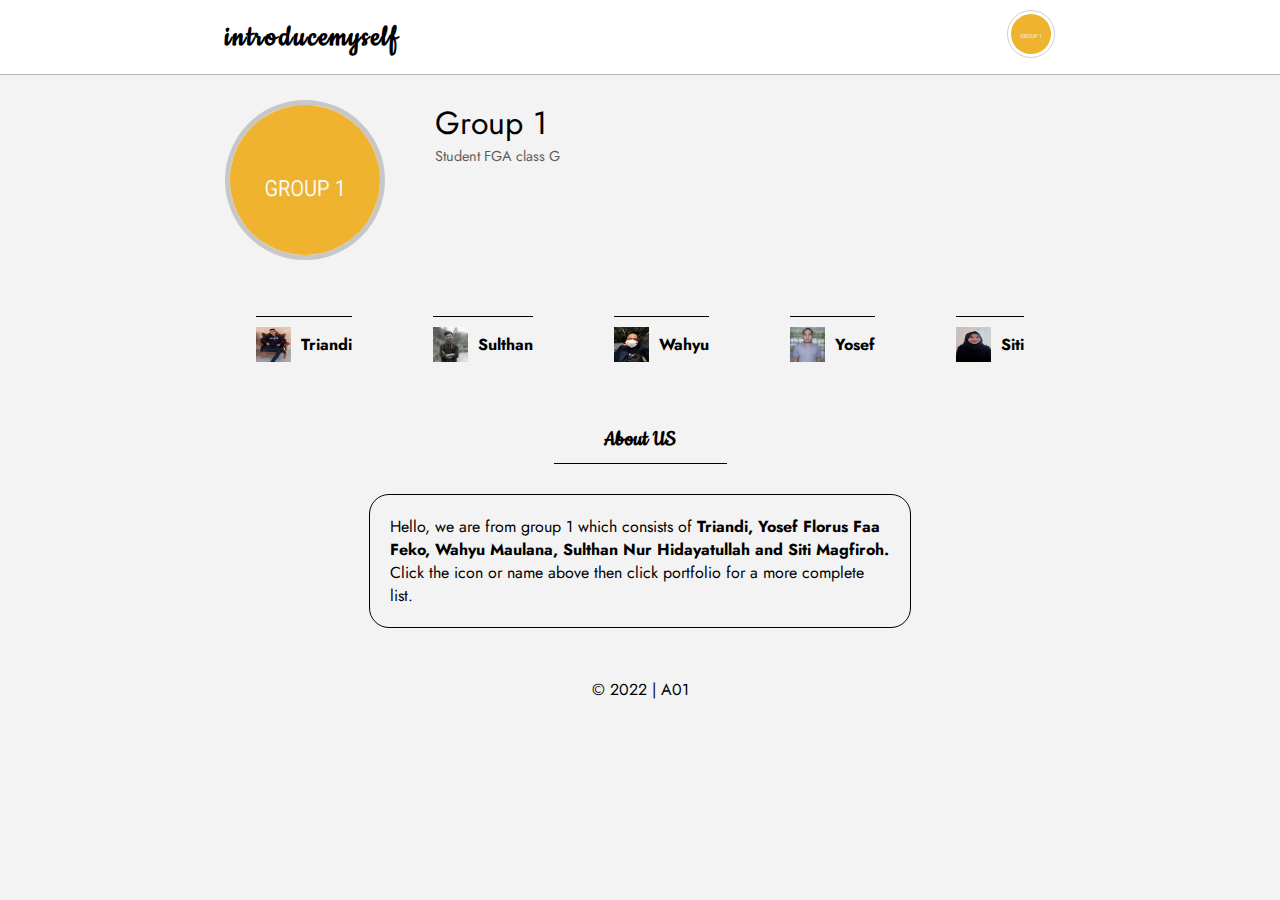
<file: index.html>
<!DOCTYPE html>
<html lang="en">
  <head>
    <meta charset="UTF-8" />
    <meta http-equiv="X-UA-Compatible" content="IE=edge" />
    <meta name="viewport" content="width=device-width, initial-scale=1.0" />
    <title>Group 1 | My Team</title>
    <link rel="stylesheet" href="assets/css/style.css" />
    <link rel="icon" type="image/Svg" href="./assets/img/Group1.jpg" />
  </head>

  <body>
    <header>
      <div class="headerProfil">
        <div class="logo">
          <a href="../">introducemyself</a>
        </div>

        <div class="profil">
          <a href=""><img width="40" height="40" src="./assets/img/Group1.jpg" alt="" /></a>
        </div>
      </div>
    </header>

    <main>
      <div class="boxProfil">
        <div class="containerProfil">
          <img width="150" height="150" src="./assets/img/Group1.jpg" alt="" />
        </div>

        <div class="bio">
          <div class="nama">Group 1</div>

          <div class="pofesi">Student FGA class G</div>
        </div>
      </div>

      <div class="containerMenu">
        <div class="menu">
          <a href="./Our-Team/Andi/">
            <div class="aboutMe">
              <p><img width="35" height="35" src="./assets/img/Andi1.jpeg" alt="" /> <span class="type">Triandi</span></p>
            </div>
          </a>

          <a href="./Our-Team/Sulthan/">
            <div class="aboutMe">
              <p><img width="35" height="35" src="./Our-Team/Sulthan/assets/img/sulthan.jpg" alt="" /> <span class="type">Sulthan</span></p>
            </div>
          </a>

          <a href="./Our-Team/Wahyu/">
            <div class="aboutMe">
              <p><img width="35" height="35" src="./Our-Team/Wahyu/assets/img/wahyu.jpg" alt="" /> <span class="type">Wahyu</span></p>
            </div>
          </a>

          <a href="./Our-Team/Yosef/">
            <div class="aboutMe">
              <p><img width="35" height="35" src="./Our-Team/Yosef/assets/img/Yosef.jpg" alt="" /> <span class="type">Yosef</span></p>
            </div>
          </a>

          <a href="./Our-Team/Siti/">
            <div class="aboutMe">
              <p><img width="35" height="35" src="./Our-Team/Siti/assets/img/SitiMagfiroh.jpg" alt="" /> <span class="type">Siti</span></p>
            </div>
          </a>
        </div>
      </div>
      
      <div class="continerForAboutme">
        <div class="forAboutmeTitle">About US</div>

        <div class="forAboutMe">
          <!-- about us -->
          <p>Hello, we are from group 1 which consists of <b>Triandi, Yosef Florus Faa Feko, Wahyu Maulana, Sulthan Nur Hidayatullah and Siti Magfiroh.</b> Click the icon or name above then click portfolio for a more complete list.</b></p>
        </div>
      </div>

      <footer>
        <center>
        <div class="copyright">
            © 2022 | A01
        </div> </center>
     </footer>
      </div>
       </div>
    </main>
  </body>
</html>
</file>
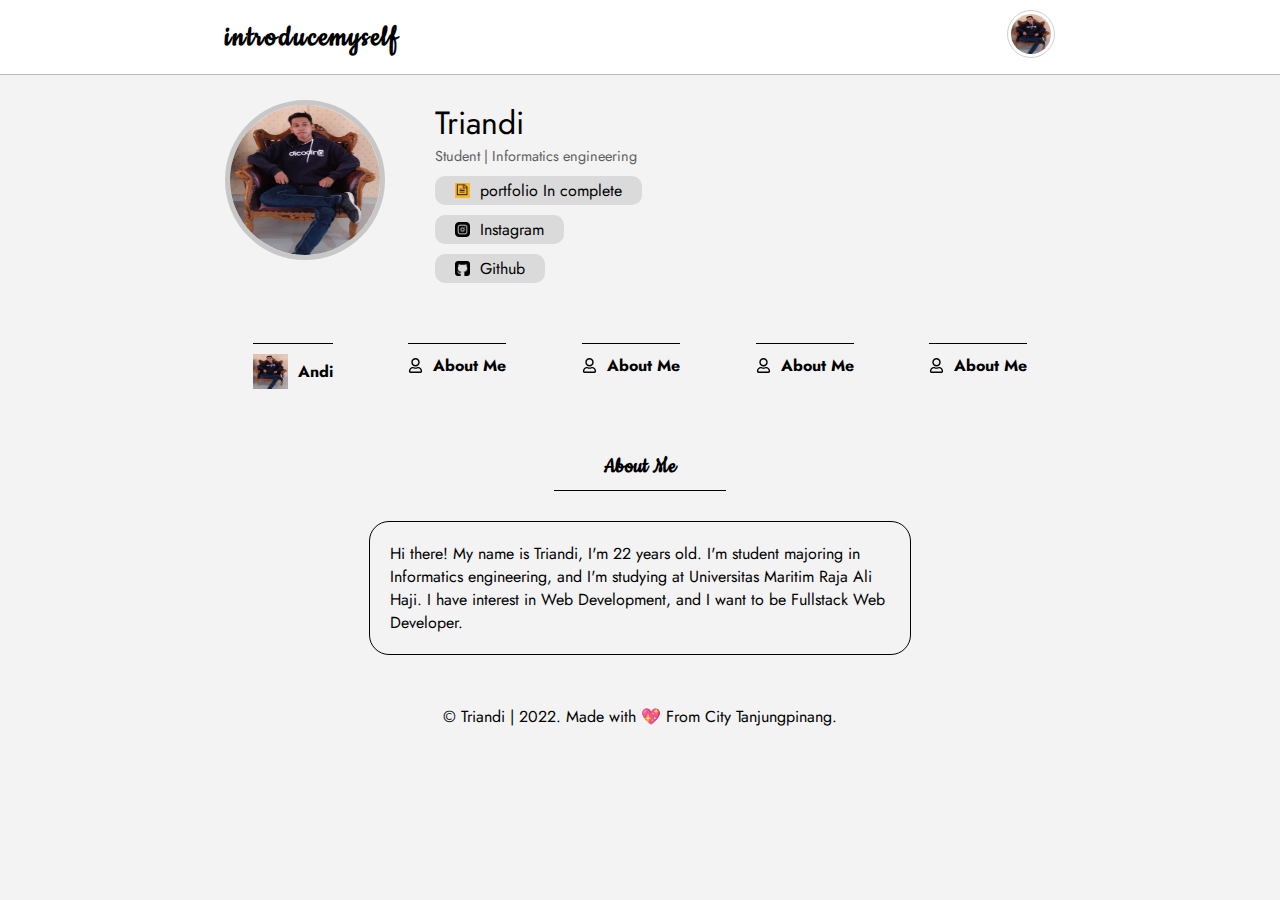
<file: Our-Team/Andi/index.html>
<!DOCTYPE html>
<html lang="en">
  <head>
    <meta charset="UTF-8" />
    <meta http-equiv="X-UA-Compatible" content="IE=edge" />
    <meta name="viewport" content="width=device-width, initial-scale=1.0" />
    <title>Triandi</title>
    <link rel="stylesheet" href="assets/css/style.css" />
    <link rel="icon" type="image/Svg" href="../../assets/img/Andi1.jpeg" />
  </head>

  <body>
    <header>
      <div class="headerProfil">
        <div class="logo">
          <a href="../../">introducemyself</a>
        </div>

        <div class="profil">
          <a href="../"><img width="40" height="40" src="../../assets/img/Andi1.jpeg" alt="" /></a>
        </div>
      </div>
    </header>

    <main>
      <div class="boxProfil">
        <div class="containerProfil">
          <img width="150" height="150" src="../../assets/img/Andi1.jpeg" alt="" />
        </div>

        <div class="bio">
          <div class="nama">Triandi</div>

          <div class="pofesi">Student | Informatics engineering</div>

          <div class="facebook">
            <a href="../Andi/Triandi/" target="_blank">
              <p><img width="15" height="15" src="../Andi/assets/img/cv.JPG" alt="" /> portfolio In complete</p>
            </a>
          </div>

          <div class="facebook">
            <a href="https://www.instagram.com/triandi.ntx/" target="_blank">
              <p><img width="15" height="15" src="assets/img/instagram.png" alt="" /> Instagram</p>
            </a>
          </div>

          <div class="facebook">
            <a href="https://github.com/triandi-ntx" target="_blank">
              <p><img width="15" height="15" src="assets/img/github.png" alt="" /> Github</p>
            </a>
          </div>
        </div>
      </div>

      <div class="containerMenu">
        <div class="menu">
          <a href="./Our-Team/Andi/">
            <div class="aboutMe">
              <p><img width="35" height="35" src="./assets/img/Andi1.jpeg" alt="" /> <span class="type">Andi</span></p>
            </div>
          </a>

          <a href="./Our-Team/Sultan/">
            <div class="aboutMe">
              <p><img width="15" height="15" src="assets/img/user.svg" alt="" /> <span class="type">About Me</span></p>
            </div>
          </a>

          <a href="./Our-Team/Wahyu/">
            <div class="aboutMe">
              <p><img width="15" height="15" src="assets/img/user.svg" alt="" /> <span class="type">About Me</span></p>
            </div>
          </a>

          <a href="./Our-Team/Yosef/">
            <div class="aboutMe">
              <p><img width="15" height="15" src="assets/img/user.svg" alt="" /> <span class="type">About Me</span></p>
            </div>
          </a>

          <a href="./Our-Team/Siti/">
            <div class="aboutMe">
              <p><img width="15" height="15" src="assets/img/user.svg" alt="" /> <span class="type">About Me</span></p>
            </div>
          </a>
        </div>
      </div>

      <div class="continerForAboutme">
        <div class="forAboutmeTitle">About Me</div>

        <div class="forAboutMe">
          <!-- about me keterangan -->
          <p>
            Hi there! My name is Triandi, I'm 22 years old. I'm student majoring in Informatics engineering, and I'm studying at Universitas Maritim Raja Ali Haji. I have interest in Web Development, and I want to be Fullstack Web
            Developer.
          </p>
        </div>
      </div>

      <footer>
        <center>
        <div class="copyright">
          <p class="copy">&copy; Triandi | 2022. Made with &#128150 From City Tanjungpinang.</p>
        </div> </center>
     </footer>
      </div>
       </div>
    </main>
  </body>
</html>
    </main>
  </body>
</html>
</file>
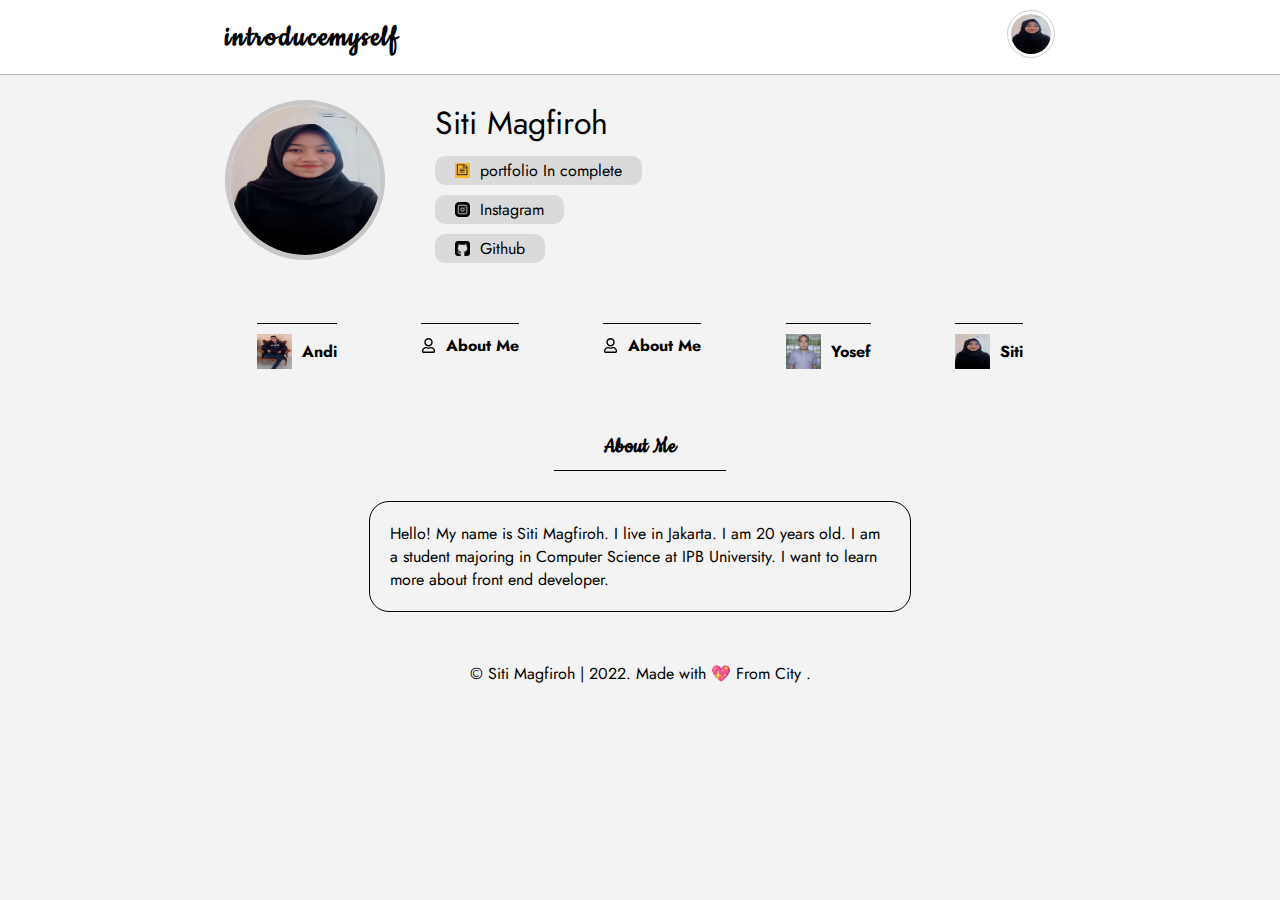
<file: Our-Team/Siti/index.html>
<!DOCTYPE html>
<html lang="en">
  <head>
    <meta charset="UTF-8" />
    <meta http-equiv="X-UA-Compatible" content="IE=edge" />
    <meta name="viewport" content="width=device-width, initial-scale=1.0" />
    <title>Siti Magfiroh</title>
    <link rel="stylesheet" href="assets/css/style.css" />
    <link rel="icon" type="image/Svg" href="../Siti/assets/img/SitiMagfiroh.jpg" />
  </head>

  <body>
    <header>
      <div class="headerProfil">
        <div class="logo">
          <a href="../../">introducemyself</a>
        </div>

        <div class="profil">
          <a href="../"><img width="40" height="40" src="./assets/img/SitiMagfiroh.jpg" alt="" /></a>
        </div>
      </div>
    </header>

    <main>
      <div class="boxProfil">
        <div class="containerProfil">
          <img width="150" height="150" src="./assets/img/SitiMagfiroh.jpg" alt="" />
        </div>

        <div class="bio">
          <div class="nama">Siti Magfiroh</div>

          <div class="pofesi"></div>

          <div class="facebook">
            <a href="../Siti/SitiMagfiroh/" target="_blank">
              <p><img width="15" height="15" src="../Andi/assets/img/cv.JPG" alt="" /> portfolio In complete</p>
            </a>
          </div>

          <div class="facebook">
            <a href="https://www.instagram.com/sitimagfirh" target="_blank">
              <p><img width="15" height="15" src="assets/img/instagram.png" alt="" /> Instagram</p>
            </a>
          </div>

          <div class="facebook">
            <a href="https://github.com/SitiMagfiroh" target="_blank">
              <p><img width="15" height="15" src="assets/img/github.png" alt="" /> Github</p>
            </a>
          </div>
        </div>
      </div>
      <div class="containerMenu">
        <div class="menu">
          <a href="../Andi/">
            <div class="aboutMe">
              <p><img width="35" height="35" src="../../assets/img/Andi1.jpeg" alt="" /> <span class="type">Andi</span></p>
            </div>
          </a>

          <a href="../Sultan/">
            <div class="aboutMe">
              <p><img width="15" height="15" src="assets/img/user.svg" alt="" /> <span class="type">About Me</span></p>
            </div>
          </a>

          <a href="../Wahyu/">
            <div class="aboutMe">
              <p><img width="15" height="15" src="assets/img/user.svg" alt="" /> <span class="type">About Me</span></p>
            </div>
          </a>

          <a href="../Yosef/">
            <div class="aboutMe">
              <p><img width="35" height="35" src="../Yosef/assets/img/Yosef.jpg" alt="" /> <span class="type">Yosef</span></p>
            </div>
          </a>

          <a href="../Siti/">
            <div class="aboutMe">
              <p><img width="35" height="35" src="../Siti/assets/img/SitiMagfiroh.jpg" alt="" /> <span class="type">Siti</span></p>
            </div>
          </a>
        </div>
      </div>

      <div class="continerForAboutme">
        <div class="forAboutmeTitle">About Me</div>

        <div class="forAboutMe">
          <!-- about me keterangan -->
          <p>
            Hello! My name is Siti Magfiroh. I live in Jakarta. I am 20 years old. I am a student majoring in Computer Science at IPB University. I want to learn more about front end developer.
          </p>
        </div>
      </div>

      <footer>
        <center>
        <div class="copyright">
          <p class="copy">&copy; Siti Magfiroh | 2022. Made with &#128150 From City .</p>
        </div> </center>
     </footer>
      </div>
       </div>
    </main>
  </body>
</html>
</file>
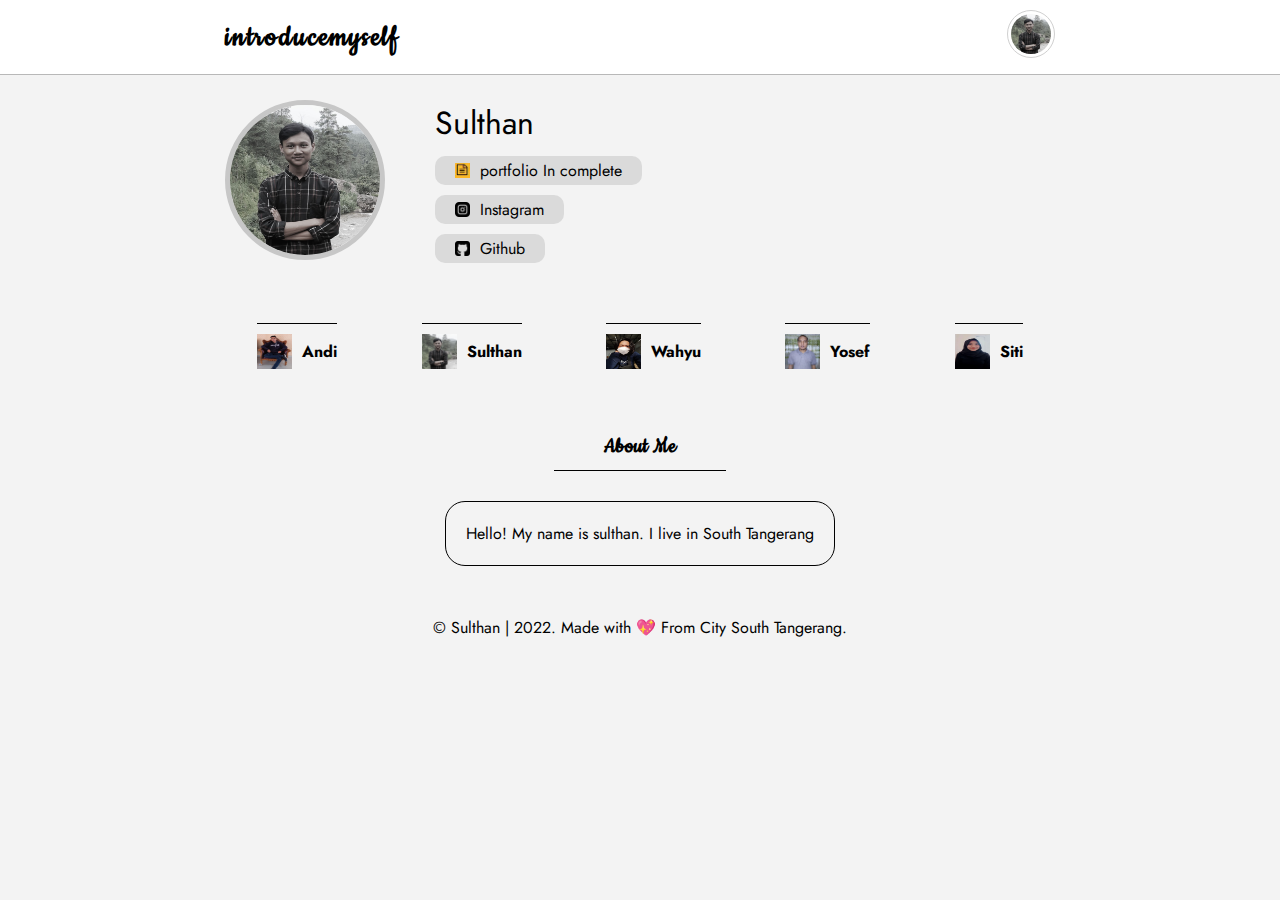
<file: Our-Team/Sulthan/index.html>
<!DOCTYPE html>
<html lang="en">
  <head>
    <meta charset="UTF-8" />
    <meta http-equiv="X-UA-Compatible" content="IE=edge" />
    <meta name="viewport" content="width=device-width, initial-scale=1.0" />
    <title>Sulthan</title>
    <link rel="stylesheet" href="assets/css/style.css" />
    <link rel="icon" type="image/Svg" href="./assets/img/sulthan.jpg" />
  </head>

  <body>
    <header>
      <div class="headerProfil">
        <div class="logo">
          <a href="../../">introducemyself</a>
        </div>

        <div class="profil">
          <a href="../"><img width="40" height="40" src="./assets/img/sulthan.jpg" alt="" /></a>
        </div>
      </div>
    </header>

    <main>
      <div class="boxProfil">
        <div class="containerProfil">
          <img width="150" height="150" src="./assets/img/sulthan.jpg" alt="" />
        </div>

        <div class="bio">
          <div class="nama">Sulthan</div>
          <div class="pofesi"></div>
          
          <div class="facebook">
            <a href="../Sulthan/sulthan/" target="_blank">
              <p><img width="15" height="15" src="../Andi/assets/img/cv.JPG" alt="" /> portfolio In complete</p>
            </a>
          </div>

          <div class="facebook">
            <a href="https://www.instagram.com/sulthan.31/" target="_blank">
              <p><img width="15" height="15" src="assets/img/instagram.png" alt="" /> Instagram</p>
            </a>
          </div>

          <div class="facebook">
            <a href="https://github.com/sulthanhdyt" target="_blank">
              <p><img width="15" height="15" src="assets/img/github.png" alt="" /> Github</p>
            </a>
          </div>
        </div>
      </div>

      <div class="containerMenu">
        <div class="menu">
          <a href="../Andi/">
            <div class="aboutMe">
              <p><img width="35" height="35" src="../../assets/img/Andi1.jpeg" alt="" /> <span class="type">Andi</span></p>
            </div>
          </a>

          <a href="../Sulthan/">
            <div class="aboutMe">
              <p><img width="35" height="35" src="../Sulthan/assets/img/sulthan.jpg" alt="" /> <span class="type">Sulthan</span></p>
            </div>
          </a>

          <a href="../Wahyu/">
            <div class="aboutMe">
              <p><img width="35" height="35" src="../Wahyu/assets/img/wahyu.jpg" alt="" /> <span class="type">Wahyu</span></p>
            </div>
          </a>

          <a href="../Yosef/">
            <div class="aboutMe">
              <p><img width="35" height="35" src="../Yosef/assets/img/Yosef.jpg" alt="" /> <span class="type">Yosef</span></p>
            </div>
          </a>

          <a href="../Siti/">
            <div class="aboutMe">
              <p><img width="35" height="35" src="../Siti/assets/img/SitiMagfiroh.jpg" alt="" /> <span class="type">Siti</span></p>
            </div>
          </a>
        </div>
      </div>

      <div class="continerForAboutme">
        <div class="forAboutmeTitle">About Me</div>

        <div class="forAboutMe">
          <!-- about me keterangan -->
          <p>Hello! My name is sulthan. I live in South Tangerang</p>
        </div>
      </div>
    </main>

    <footer>
      <center>
      <div class="copyright">
        <p class="copy">&copy; Sulthan | 2022. Made with &#128150 From City South Tangerang.</p>
      </div> </center>
   </footer>
    </div>
     </div>
  </main>
</body>
</html>
</file>
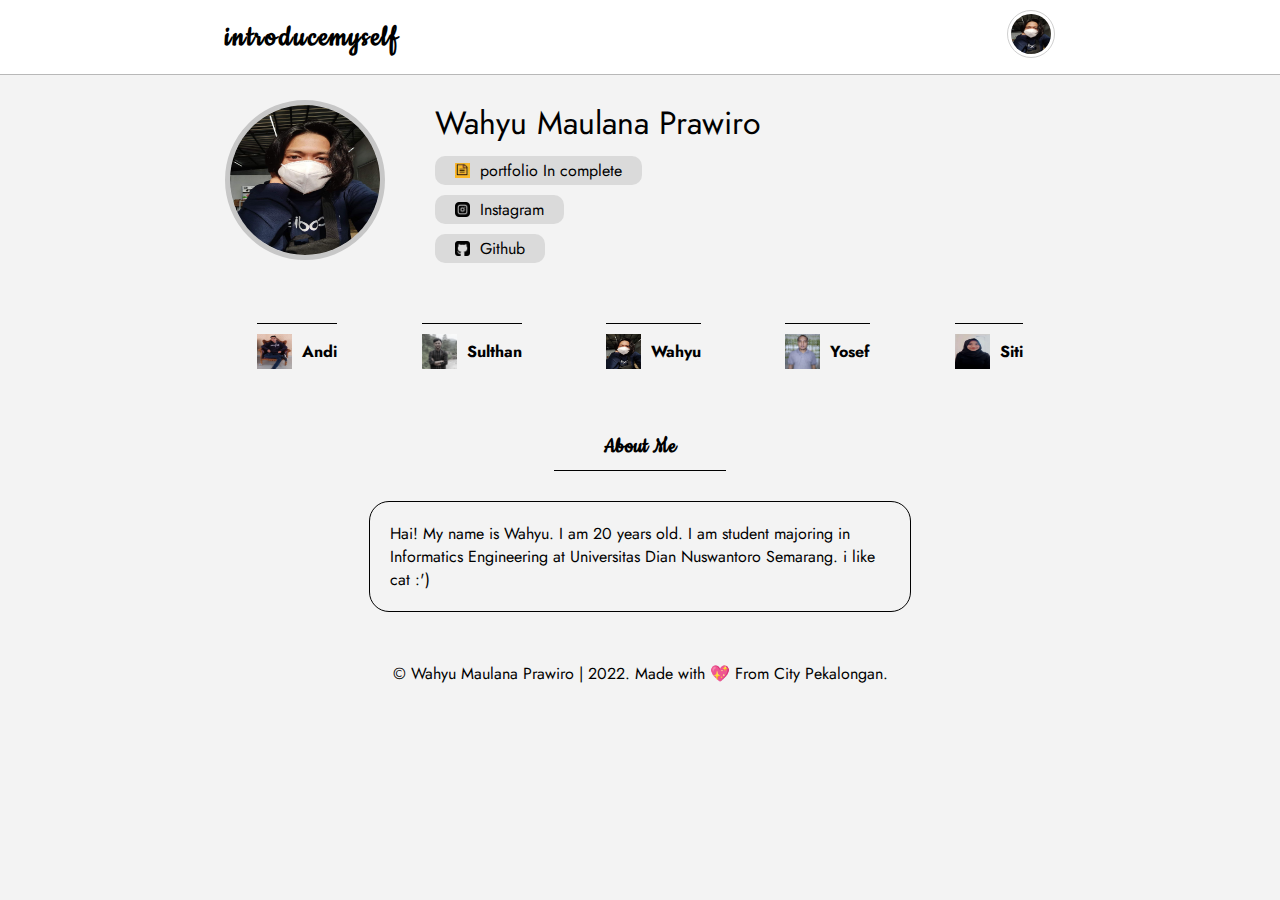
<file: Our-Team/Wahyu/index.html>
<!DOCTYPE html>
<html lang="en">
  <head>
    <meta charset="UTF-8" />
    <meta http-equiv="X-UA-Compatible" content="IE=edge" />
    <meta name="viewport" content="width=device-width, initial-scale=1.0" />
    <title>Wahyu Maulana Prawiro</title>
    <link rel="stylesheet" href="assets/css/style.css" />
    <link rel="icon" type="image/Svg" href="../Wahyu/assets/img/wahyu.jpg" />
  </head>

  <body>
    <header>
      <div class="headerProfil">
        <div class="logo">
          <a href="../../">introducemyself</a>
        </div>

        <div class="profil">
          <a href="../"><img width="40" height="40" src="../Wahyu/assets/img/wahyu.jpg" alt="" /></a>
        </div>
      </div>
    </header>

    <main>
      <div class="boxProfil">
        <div class="containerProfil">
          <img width="150" height="150" src="../Wahyu/assets/img/wahyu.jpg" alt="" />
        </div>

        <div class="bio">
          <div class="nama">Wahyu Maulana Prawiro</div>

          <div class="pofesi"></div>

            
          <div class="facebook">
            <a href="../Wahyu/wahyu/" target="_blank">
              <p><img width="15" height="15" src="../Andi/assets/img/cv.JPG" alt="" /> portfolio In complete</p>
            </a>
          </div>

          <div class="facebook">
            <a href="https://www.instagram.com/wmprawiro/" target="_blank">
              <p><img width="15" height="15" src="assets/img/instagram.png" alt="" /> Instagram</p>
            </a>
          </div>

          <div class="facebook">
            <a href="https://github.com/wmprawiro" target="_blank">
              <p><img width="15" height="15" src="assets/img/github.png" alt="" /> Github</p>
            </a>
          </div>
        </div>
      </div>

      <div class="containerMenu">
        <div class="menu">
          <a href="../Andi/">
            <div class="aboutMe">
              <p><img width="35" height="35" src="../../assets/img/Andi1.jpeg" alt="" /> <span class="type">Andi</span></p>
            </div>
          </a>

          <a href="../Sulthan/">
            <div class="aboutMe">
              <p><img width="35" height="35" src="../Sulthan/assets/img/sulthan.jpg" alt="" /> <span class="type">Sulthan</span></p>
            </div>
          </a>

          <a href="../Wahyu/">
            <div class="aboutMe">
              <p><img width="35" height="35" src="../Wahyu/assets/img/wahyu.jpg" alt="" /> <span class="type">Wahyu</span></p>
            </div>
          </a>

          <a href="../Yosef/">
            <div class="aboutMe">
              <p><img width="35" height="35" src="../Yosef/assets/img/Yosef.jpg" alt="" /> <span class="type">Yosef</span></p>
            </div>
          </a>

          <a href="../Siti/">
            <div class="aboutMe">
              <p><img width="35" height="35" src="../Siti/assets/img/SitiMagfiroh.jpg" alt="" /> <span class="type">Siti</span></p>
            </div>
          </a>
        </div>
      </div>

      <div class="continerForAboutme">
        <div class="forAboutmeTitle">About Me</div>

        <div class="forAboutMe">
          <!-- about me keterangan -->
          <p> Hai! My name is Wahyu. I am 20 years old. I am student majoring in Informatics Engineering at Universitas Dian Nuswantoro Semarang. i like cat :')</p>
        </div>
      </div>
    </main>

    <footer>
      <center>
      <div class="copyright">
        <p class="copy">&copy; Wahyu Maulana Prawiro | 2022. Made with &#128150 From City Pekalongan.</p>
      </div> </center>
   </footer>
    </div>
     </div>
  </main>
</body>
</html>
</file>
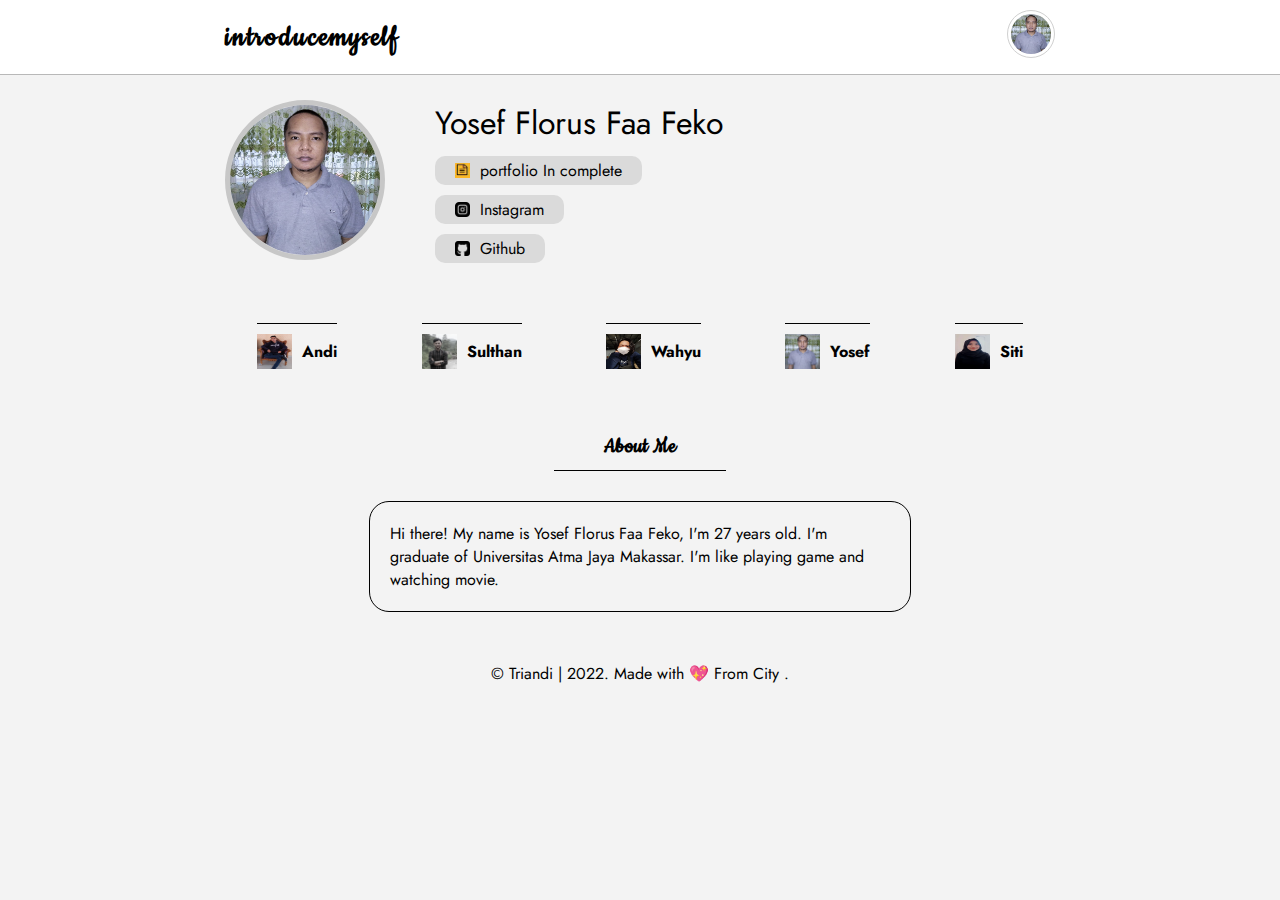
<file: Our-Team/Yosef/index.html>
<!DOCTYPE html>
<html lang="en">
  <head>
    <meta charset="UTF-8" />
    <meta http-equiv="X-UA-Compatible" content="IE=edge" />
    <meta name="viewport" content="width=device-width, initial-scale=1.0" />
    <title>Yosef Florus Faa Feko</title>
    <link rel="stylesheet" href="assets/css/style.css" />
    <link rel="icon" type="image/Svg" href="./assets/img/Yosef.jpg" />
  </head>

  <body>
    <header>
      <div class="headerProfil">
        <div class="logo">
          <a href="../../">introducemyself</a>
        </div>

        <div class="profil">
          <a href="../"><img width="40" height="40" src="./assets/img/Yosef.jpg" alt="" /></a>
        </div>
      </div>
    </header>

    <main>
      <div class="boxProfil">
        <div class="containerProfil">
          <img width="150" height="150" src="./assets/img/Yosef.jpg" alt="" />
        </div>

        <div class="bio">
          <div class="nama">Yosef Florus Faa Feko</div>

          <div class="pofesi"></div>

          <div class="facebook">
            <a href="../Yosef/Yosef Florus/" target="_blank">
              <p><img width="15" height="15" src="../Andi/assets/img/cv.JPG" alt="" /> portfolio In complete</p>
            </a>
          </div>

          <div class="facebook">
            <a href="https://www.instagram.com/florusfeko/" target="_blank">
              <p><img width="15" height="15" src="assets/img/instagram.png" alt="" /> Instagram</p>
            </a>
          </div>

          <div class="facebook">
            <a href="https://github.com/esperlink/" target="_blank">
              <p><img width="15" height="15" src="assets/img/github.png" alt="" /> Github</p>
            </a>
          </div>
        </div>
      </div>

      <div class="containerMenu">
        <div class="menu">
          <a href="../Andi/">
            <div class="aboutMe">
              <p><img width="35" height="35" src="../../assets/img/Andi1.jpeg" alt="" /> <span class="type">Andi</span></p>
            </div>
          </a>

          <a href="../Sulthan/">
            <div class="aboutMe">
              <p><img width="35" height="35" src="../Sulthan/assets/img/sulthan.jpg" alt="" /> <span class="type">Sulthan</span></p>
            </div>
          </a>

          <a href="../Wahyu/">
            <div class="aboutMe">
              <p><img width="35" height="35" src="../Wahyu/assets/img/wahyu.jpg" alt="" /> <span class="type">Wahyu</span></p>
            </div>
          </a>

          <a href="../Yosef/">
            <div class="aboutMe">
              <p><img width="35" height="35" src="../Yosef/assets/img/Yosef.jpg" alt="" /> <span class="type">Yosef</span></p>
            </div>
          </a>

          <a href="../Siti/">
            <div class="aboutMe">
              <p><img width="35" height="35" src="../Siti/assets/img/SitiMagfiroh.jpg" alt="" /> <span class="type">Siti</span></p>
            </div>
          </a>
        </div>
      </div>

      <div class="continerForAboutme">
        <div class="forAboutmeTitle">About Me</div>

        <div class="forAboutMe">
          <!-- about me keterangan -->
          <p>
            Hi there! My name is Yosef Florus Faa Feko, I'm 27 years old. I'm graduate of Universitas Atma Jaya Makassar. I'm like playing game and watching movie.
          </p>
        </div>
      </div>

      <footer>
        <center>
        <div class="copyright">
          <p class="copy">&copy; Triandi | 2022. Made with &#128150 From City .</p>
        </div> </center>
     </footer>
      </div>
       </div>
    </main>
  </body>
</html>
</file>
<file: assets/css/style.css>
@import url('https://fonts.googleapis.com/css2?family=Cookie&display=swap');

@import url('https://fonts.googleapis.com/css2?family=Jost&display=swap');

* {
    margin: 0;
    padding: 0;
    font-family: 'Jost', sans-serif;
}


body {
    background-color: rgb(243, 243, 243);
}

header {
    border-bottom: 1px solid rgb(184, 184, 184);
    padding: 10px 0;
    position: fixed;
    width: 100%;
    top: 0;
    z-index: 99;
    background-color: #ffffff;
}

.headerProfil {
    max-width: 850px;
    margin: auto;
    display: flex;
    justify-content: space-between;
    align-items: center;
}

.logo {
    margin-left: 10px;
}

.logo a{
    text-decoration: none;
    font-family: 'Cookie', cursive;
    letter-spacing: 2px;
    font-size: 2em;
    font-weight: 600;
    color: rgb(0, 0, 0);
}

.profil img {
    border-radius: 50%;
    border: 1px solid #d0d0d0;
    padding: 3px;
    margin-right: 10px;
}

/* main {

} */

.boxProfil {
    max-width: 850px;
    /* background-color: rgb(84, 84, 84); */
    margin: auto;
    display: flex;
    padding-top: 100px;
}

.containerProfil {
    margin-left: 10px;
}

.containerProfil img {
    border-radius: 50%;
    border: 5px solid rgb(199, 199, 199);
}

.bio {
    margin-left: 50px;
}

.nama {
    font-size: 2em;
}

.pofesi {
    font-size: 0.9em;
    color: rgb(94, 94, 94);
}

.facebook {
    margin: 10px 0;
    width: max-content;
    background-color: #dadada;
    padding: 3px 20px;
    border-radius: 10px;
}

.facebook:hover {
    background-color: #929292;
}

.facebook a {
    text-decoration: none;
    color: #000000;
}

.facebook p {
    display: flex;
    align-items: center;
    font-size: 1em;
}

.facebook img {
    margin-right: 10px;
}

.containerMenu {
    max-width: 850px;
    height: 100px;
    margin: auto;
    padding-top: 50px;
}

.menu {
    width: 100%;
    display: flex;
    justify-content: space-around;
}

.menu a {
    text-decoration: none;
    color: #000000;
}

.aboutMe {
    font-weight: bold;
    border-top: 1px solid black;
    padding-top: 10px;
}

.aboutMe p, .skills p, .project p, .gallery p  {
    display: flex;
    align-items: center;
    justify-content: center;
}

.aboutMe img, .skills img, .project img, .gallery img  {
    margin-right: 10px;
}

.skills, .project, .gallery {
    padding-top: 12px;
}

.continerForAboutme {
    max-width: 850px;
    margin: auto;
    padding-bottom: 50px;
    /* background-color: #929292; */
    display: flex;
    flex-direction: column;
    align-items: center;
}

.forAboutmeTitle {
    /* background-color: #ffffff; */
    padding: 10px 50px;
    font-family: 'Cookie', cursive;
    font-weight: bold;
    font-size: 1.5em;
    /* border-top-left-radius: 50px;
    border-bottom-right-radius: 50px; */
    border-bottom: 1px solid rgb(0, 0, 0);
}

.forAboutMe {
    max-width: 500px;
    border-radius: 20px;
    border: 1px solid black;
    padding: 20px;
    margin: 30px 10px 0 10px;
}

@media (max-width:473px) {
    .boxProfil {
        flex-direction: column;
        align-items: center;
    }

    .bio {
        margin-left: 10px;
    }
}

@media (max-width:547px) {
    .type {
        display: none;
    }

    .aboutMe img, .skills img, .project img, .gallery img  {
        margin-right: 0;
        width: 20px;
        height: 20px;
    }

    .aboutMe, .skills, .project, .gallery {
        width: 50px;
    }
}
</file>
<file: Our-Team/Andi/assets/css/style.css>
@import url('https://fonts.googleapis.com/css2?family=Cookie&display=swap');

@import url('https://fonts.googleapis.com/css2?family=Jost&display=swap');

* {
    margin: 0;
    padding: 0;
    font-family: 'Jost', sans-serif;
}


body {
    background-color: rgb(243, 243, 243);
}

header {
    border-bottom: 1px solid rgb(184, 184, 184);
    padding: 10px 0;
    position: fixed;
    width: 100%;
    top: 0;
    z-index: 99;
    background-color: #ffffff;
}

.headerProfil {
    max-width: 850px;
    margin: auto;
    display: flex;
    justify-content: space-between;
    align-items: center;
}

.logo {
    margin-left: 10px;
}

.logo a{
    text-decoration: none;
    font-family: 'Cookie', cursive;
    letter-spacing: 2px;
    font-size: 2em;
    font-weight: 600;
    color: rgb(0, 0, 0);
}

.profil img {
    border-radius: 50%;
    border: 1px solid #d0d0d0;
    padding: 3px;
    margin-right: 10px;
}

/* main {

} */

.boxProfil {
    max-width: 850px;
    /* background-color: rgb(84, 84, 84); */
    margin: auto;
    display: flex;
    padding-top: 100px;
}

.containerProfil {
    margin-left: 10px;
}

.containerProfil img {
    border-radius: 50%;
    border: 5px solid rgb(199, 199, 199);
}

.bio {
    margin-left: 50px;
}

.nama {
    font-size: 2em;
}

.pofesi {
    font-size: 0.9em;
    color: rgb(94, 94, 94);
}

.facebook {
    margin: 10px 0;
    width: max-content;
    background-color: #dadada;
    padding: 3px 20px;
    border-radius: 10px;
}

.facebook:hover {
    background-color: #929292;
}

.facebook a {
    text-decoration: none;
    color: #000000;
}

.facebook p {
    display: flex;
    align-items: center;
    font-size: 1em;
}

.facebook img {
    margin-right: 10px;
}

.containerMenu {
    max-width: 850px;
    height: 100px;
    margin: auto;
    padding-top: 50px;
}

.menu {
    width: 100%;
    display: flex;
    justify-content: space-around;
}

.menu a {
    text-decoration: none;
    color: #000000;
}

.aboutMe {
    font-weight: bold;
    border-top: 1px solid black;
    padding-top: 10px;
}

.aboutMe p, .skills p, .project p, .gallery p  {
    display: flex;
    align-items: center;
    justify-content: center;
}

.aboutMe img, .skills img, .project img, .gallery img  {
    margin-right: 10px;
}

.skills, .project, .gallery {
    padding-top: 12px;
}

.continerForAboutme {
    max-width: 850px;
    margin: auto;
    padding-bottom: 50px;
    display: flex;
    flex-direction: column;
    align-items: center;
}

.forAboutmeTitle {
    /* background-color: #ffffff; */
    padding: 10px 50px;
    font-family: 'Cookie', cursive;
    font-weight: bold;
    font-size: 1.5em;
    /* border-top-left-radius: 50px;
    border-bottom-right-radius: 50px; */
    border-bottom: 1px solid rgb(0, 0, 0);
}

.forAboutMe {
    max-width: 500px;
    border-radius: 20px;
    border: 1px solid black;
    padding: 20px;
    margin: 30px 10px 0 10px;
}

@media (max-width:473px) {
    .boxProfil {
        flex-direction: column;
        align-items: center;
    }

    .bio {
        margin-left: 10px;
    }
}

@media (max-width:547px) {
    .type {
        display: none;
    }

    .aboutMe img, .skills img, .project img, .gallery img  {
        margin-right: 0;
        width: 20px;
        height: 20px;
    }

    .aboutMe, .skills, .project, .gallery {
        width: 50px;
    }
}
</file>
<file: Our-Team/Siti/assets/css/style.css>
@import url('https://fonts.googleapis.com/css2?family=Cookie&display=swap');

@import url('https://fonts.googleapis.com/css2?family=Jost&display=swap');

* {
    margin: 0;
    padding: 0;
    font-family: 'Jost', sans-serif;
}


body {
    background-color: rgb(243, 243, 243);
}

header {
    border-bottom: 1px solid rgb(184, 184, 184);
    padding: 10px 0;
    position: fixed;
    width: 100%;
    top: 0;
    z-index: 99;
    background-color: #ffffff;
}

.headerProfil {
    max-width: 850px;
    margin: auto;
    display: flex;
    justify-content: space-between;
    align-items: center;
}

.logo {
    margin-left: 10px;
}

.logo a{
    text-decoration: none;
    font-family: 'Cookie', cursive;
    letter-spacing: 2px;
    font-size: 2em;
    font-weight: 600;
    color: rgb(0, 0, 0);
}

.profil img {
    border-radius: 50%;
    border: 1px solid #d0d0d0;
    padding: 3px;
    margin-right: 10px;
}

/* main {

} */

.boxProfil {
    max-width: 850px;
    /* background-color: rgb(84, 84, 84); */
    margin: auto;
    display: flex;
    padding-top: 100px;
}

.containerProfil {
    margin-left: 10px;
}

.containerProfil img {
    border-radius: 50%;
    border: 5px solid rgb(199, 199, 199);
}

.bio {
    margin-left: 50px;
}

.nama {
    font-size: 2em;
}

.pofesi {
    font-size: 0.9em;
    color: rgb(94, 94, 94);
}

.facebook {
    margin: 10px 0;
    width: max-content;
    background-color: #dadada;
    padding: 3px 20px;
    border-radius: 10px;
}

.facebook:hover {
    background-color: #929292;
}

.facebook a {
    text-decoration: none;
    color: #000000;
}

.facebook p {
    display: flex;
    align-items: center;
    font-size: 1em;
}

.facebook img {
    margin-right: 10px;
}

.containerMenu {
    max-width: 850px;
    height: 100px;
    margin: auto;
    padding-top: 50px;
}

.menu {
    width: 100%;
    display: flex;
    justify-content: space-around;
}

.menu a {
    text-decoration: none;
    color: #000000;
}

.aboutMe {
    font-weight: bold;
    border-top: 1px solid black;
    padding-top: 10px;
}

.aboutMe p, .skills p, .project p, .gallery p  {
    display: flex;
    align-items: center;
    justify-content: center;
}

.aboutMe img, .skills img, .project img, .gallery img  {
    margin-right: 10px;
}

.skills, .project, .gallery {
    padding-top: 12px;
}

.continerForAboutme {
    max-width: 850px;
    margin: auto;
    padding-bottom: 50px;
    display: flex;
    flex-direction: column;
    align-items: center;
}

.forAboutmeTitle {
    /* background-color: #ffffff; */
    padding: 10px 50px;
    font-family: 'Cookie', cursive;
    font-weight: bold;
    font-size: 1.5em;
    /* border-top-left-radius: 50px;
    border-bottom-right-radius: 50px; */
    border-bottom: 1px solid rgb(0, 0, 0);
}

.forAboutMe {
    max-width: 500px;
    border-radius: 20px;
    border: 1px solid black;
    padding: 20px;
    margin: 30px 10px 0 10px;
}

@media (max-width:473px) {
    .boxProfil {
        flex-direction: column;
        align-items: center;
    }

    .bio {
        margin-left: 10px;
    }
}

@media (max-width:547px) {
    .type {
        display: none;
    }

    .aboutMe img, .skills img, .project img, .gallery img  {
        margin-right: 0;
        width: 20px;
        height: 20px;
    }

    .aboutMe, .skills, .project, .gallery {
        width: 50px;
    }
}
</file>
<file: Our-Team/Sulthan/assets/css/style.css>
@import url('https://fonts.googleapis.com/css2?family=Cookie&display=swap');

@import url('https://fonts.googleapis.com/css2?family=Jost&display=swap');

* {
    margin: 0;
    padding: 0;
    font-family: 'Jost', sans-serif;
}


body {
    background-color: rgb(243, 243, 243);
}

header {
    border-bottom: 1px solid rgb(184, 184, 184);
    padding: 10px 0;
    position: fixed;
    width: 100%;
    top: 0;
    z-index: 99;
    background-color: #ffffff;
}

.headerProfil {
    max-width: 850px;
    margin: auto;
    display: flex;
    justify-content: space-between;
    align-items: center;
}

.logo {
    margin-left: 10px;
}

.logo a{
    text-decoration: none;
    font-family: 'Cookie', cursive;
    letter-spacing: 2px;
    font-size: 2em;
    font-weight: 600;
    color: rgb(0, 0, 0);
}

.profil img {
    border-radius: 50%;
    border: 1px solid #d0d0d0;
    padding: 3px;
    margin-right: 10px;
}

/* main {

} */

.boxProfil {
    max-width: 850px;
    /* background-color: rgb(84, 84, 84); */
    margin: auto;
    display: flex;
    padding-top: 100px;
}

.containerProfil {
    margin-left: 10px;
}

.containerProfil img {
    border-radius: 50%;
    border: 5px solid rgb(199, 199, 199);
}

.bio {
    margin-left: 50px;
}

.nama {
    font-size: 2em;
}

.pofesi {
    font-size: 0.9em;
    color: rgb(94, 94, 94);
}

.facebook {
    margin: 10px 0;
    width: max-content;
    background-color: #dadada;
    padding: 3px 20px;
    border-radius: 10px;
}

.facebook:hover {
    background-color: #929292;
}

.facebook a {
    text-decoration: none;
    color: #000000;
}

.facebook p {
    display: flex;
    align-items: center;
    font-size: 1em;
}

.facebook img {
    margin-right: 10px;
}

.containerMenu {
    max-width: 850px;
    height: 100px;
    margin: auto;
    padding-top: 50px;
}

.menu {
    width: 100%;
    display: flex;
    justify-content: space-around;
}

.menu a {
    text-decoration: none;
    color: #000000;
}

.aboutMe {
    font-weight: bold;
    border-top: 1px solid black;
    padding-top: 10px;
}

.aboutMe p, .skills p, .project p, .gallery p  {
    display: flex;
    align-items: center;
    justify-content: center;
}

.aboutMe img, .skills img, .project img, .gallery img  {
    margin-right: 10px;
}

.skills, .project, .gallery {
    padding-top: 12px;
}

.continerForAboutme {
    max-width: 850px;
    margin: auto;
    padding-bottom: 50px;
    display: flex;
    flex-direction: column;
    align-items: center;
}

.forAboutmeTitle {
    /* background-color: #ffffff; */
    padding: 10px 50px;
    font-family: 'Cookie', cursive;
    font-weight: bold;
    font-size: 1.5em;
    /* border-top-left-radius: 50px;
    border-bottom-right-radius: 50px; */
    border-bottom: 1px solid rgb(0, 0, 0);
}

.forAboutMe {
    max-width: 500px;
    border-radius: 20px;
    border: 1px solid black;
    padding: 20px;
    margin: 30px 10px 0 10px;
}

@media (max-width:473px) {
    .boxProfil {
        flex-direction: column;
        align-items: center;
    }

    .bio {
        margin-left: 10px;
    }
}

@media (max-width:547px) {
    .type {
        display: none;
    }

    .aboutMe img, .skills img, .project img, .gallery img  {
        margin-right: 0;
        width: 20px;
        height: 20px;
    }

    .aboutMe, .skills, .project, .gallery {
        width: 50px;
    }
}
</file>
<file: Our-Team/Wahyu/assets/css/style.css>
@import url('https://fonts.googleapis.com/css2?family=Cookie&display=swap');

@import url('https://fonts.googleapis.com/css2?family=Jost&display=swap');

* {
    margin: 0;
    padding: 0;
    font-family: 'Jost', sans-serif;
}


body {
    background-color: rgb(243, 243, 243);
}

header {
    border-bottom: 1px solid rgb(184, 184, 184);
    padding: 10px 0;
    position: fixed;
    width: 100%;
    top: 0;
    z-index: 99;
    background-color: #ffffff;
}

.headerProfil {
    max-width: 850px;
    margin: auto;
    display: flex;
    justify-content: space-between;
    align-items: center;
}

.logo {
    margin-left: 10px;
}

.logo a{
    text-decoration: none;
    font-family: 'Cookie', cursive;
    letter-spacing: 2px;
    font-size: 2em;
    font-weight: 600;
    color: rgb(0, 0, 0);
}

.profil img {
    border-radius: 50%;
    border: 1px solid #d0d0d0;
    padding: 3px;
    margin-right: 10px;
}

/* main {

} */

.boxProfil {
    max-width: 850px;
    /* background-color: rgb(84, 84, 84); */
    margin: auto;
    display: flex;
    padding-top: 100px;
}

.containerProfil {
    margin-left: 10px;
}

.containerProfil img {
    border-radius: 50%;
    border: 5px solid rgb(199, 199, 199);
}

.bio {
    margin-left: 50px;
}

.nama {
    font-size: 2em;
}

.pofesi {
    font-size: 0.9em;
    color: rgb(94, 94, 94);
}

.facebook {
    margin: 10px 0;
    width: max-content;
    background-color: #dadada;
    padding: 3px 20px;
    border-radius: 10px;
}

.facebook:hover {
    background-color: #929292;
}

.facebook a {
    text-decoration: none;
    color: #000000;
}

.facebook p {
    display: flex;
    align-items: center;
    font-size: 1em;
}

.facebook img {
    margin-right: 10px;
}

.containerMenu {
    max-width: 850px;
    height: 100px;
    margin: auto;
    padding-top: 50px;
}

.menu {
    width: 100%;
    display: flex;
    justify-content: space-around;
}

.menu a {
    text-decoration: none;
    color: #000000;
}

.aboutMe {
    font-weight: bold;
    border-top: 1px solid black;
    padding-top: 10px;
}

.aboutMe p, .skills p, .project p, .gallery p  {
    display: flex;
    align-items: center;
    justify-content: center;
}

.aboutMe img, .skills img, .project img, .gallery img  {
    margin-right: 10px;
}

.skills, .project, .gallery {
    padding-top: 12px;
}

.continerForAboutme {
    max-width: 850px;
    margin: auto;
    padding-bottom: 50px;
    display: flex;
    flex-direction: column;
    align-items: center;
}

.forAboutmeTitle {
    /* background-color: #ffffff; */
    padding: 10px 50px;
    font-family: 'Cookie', cursive;
    font-weight: bold;
    font-size: 1.5em;
    /* border-top-left-radius: 50px;
    border-bottom-right-radius: 50px; */
    border-bottom: 1px solid rgb(0, 0, 0);
}

.forAboutMe {
    max-width: 500px;
    border-radius: 20px;
    border: 1px solid black;
    padding: 20px;
    margin: 30px 10px 0 10px;
}

@media (max-width:473px) {
    .boxProfil {
        flex-direction: column;
        align-items: center;
    }

    .bio {
        margin-left: 10px;
    }
}

@media (max-width:547px) {
    .type {
        display: none;
    }

    .aboutMe img, .skills img, .project img, .gallery img  {
        margin-right: 0;
        width: 20px;
        height: 20px;
    }

    .aboutMe, .skills, .project, .gallery {
        width: 50px;
    }
}
</file>
<file: Our-Team/Yosef/assets/css/style.css>
@import url('https://fonts.googleapis.com/css2?family=Cookie&display=swap');

@import url('https://fonts.googleapis.com/css2?family=Jost&display=swap');

* {
    margin: 0;
    padding: 0;
    font-family: 'Jost', sans-serif;
}


body {
    background-color: rgb(243, 243, 243);
}

header {
    border-bottom: 1px solid rgb(184, 184, 184);
    padding: 10px 0;
    position: fixed;
    width: 100%;
    top: 0;
    z-index: 99;
    background-color: #ffffff;
}

.headerProfil {
    max-width: 850px;
    margin: auto;
    display: flex;
    justify-content: space-between;
    align-items: center;
}

.logo {
    margin-left: 10px;
}

.logo a{
    text-decoration: none;
    font-family: 'Cookie', cursive;
    letter-spacing: 2px;
    font-size: 2em;
    font-weight: 600;
    color: rgb(0, 0, 0);
}

.profil img {
    border-radius: 50%;
    border: 1px solid #d0d0d0;
    padding: 3px;
    margin-right: 10px;
}

/* main {

} */

.boxProfil {
    max-width: 850px;
    /* background-color: rgb(84, 84, 84); */
    margin: auto;
    display: flex;
    padding-top: 100px;
}

.containerProfil {
    margin-left: 10px;
}

.containerProfil img {
    border-radius: 50%;
    border: 5px solid rgb(199, 199, 199);
}

.bio {
    margin-left: 50px;
}

.nama {
    font-size: 2em;
}

.pofesi {
    font-size: 0.9em;
    color: rgb(94, 94, 94);
}

.facebook {
    margin: 10px 0;
    width: max-content;
    background-color: #dadada;
    padding: 3px 20px;
    border-radius: 10px;
}

.facebook:hover {
    background-color: #929292;
}

.facebook a {
    text-decoration: none;
    color: #000000;
}

.facebook p {
    display: flex;
    align-items: center;
    font-size: 1em;
}

.facebook img {
    margin-right: 10px;
}

.containerMenu {
    max-width: 850px;
    height: 100px;
    margin: auto;
    padding-top: 50px;
}

.menu {
    width: 100%;
    display: flex;
    justify-content: space-around;
}

.menu a {
    text-decoration: none;
    color: #000000;
}

.aboutMe {
    font-weight: bold;
    border-top: 1px solid black;
    padding-top: 10px;
}

.aboutMe p, .skills p, .project p, .gallery p  {
    display: flex;
    align-items: center;
    justify-content: center;
}

.aboutMe img, .skills img, .project img, .gallery img  {
    margin-right: 10px;
}

.skills, .project, .gallery {
    padding-top: 12px;
}

.continerForAboutme {
    max-width: 850px;
    margin: auto;
    padding-bottom: 50px;
    display: flex;
    flex-direction: column;
    align-items: center;
}

.forAboutmeTitle {
    /* background-color: #ffffff; */
    padding: 10px 50px;
    font-family: 'Cookie', cursive;
    font-weight: bold;
    font-size: 1.5em;
    /* border-top-left-radius: 50px;
    border-bottom-right-radius: 50px; */
    border-bottom: 1px solid rgb(0, 0, 0);
}

.forAboutMe {
    max-width: 500px;
    border-radius: 20px;
    border: 1px solid black;
    padding: 20px;
    margin: 30px 10px 0 10px;
}

@media (max-width:473px) {
    .boxProfil {
        flex-direction: column;
        align-items: center;
    }

    .bio {
        margin-left: 10px;
    }
}

@media (max-width:547px) {
    .type {
        display: none;
    }

    .aboutMe img, .skills img, .project img, .gallery img  {
        margin-right: 0;
        width: 20px;
        height: 20px;
    }

    .aboutMe, .skills, .project, .gallery {
        width: 50px;
    }
}
</file>
